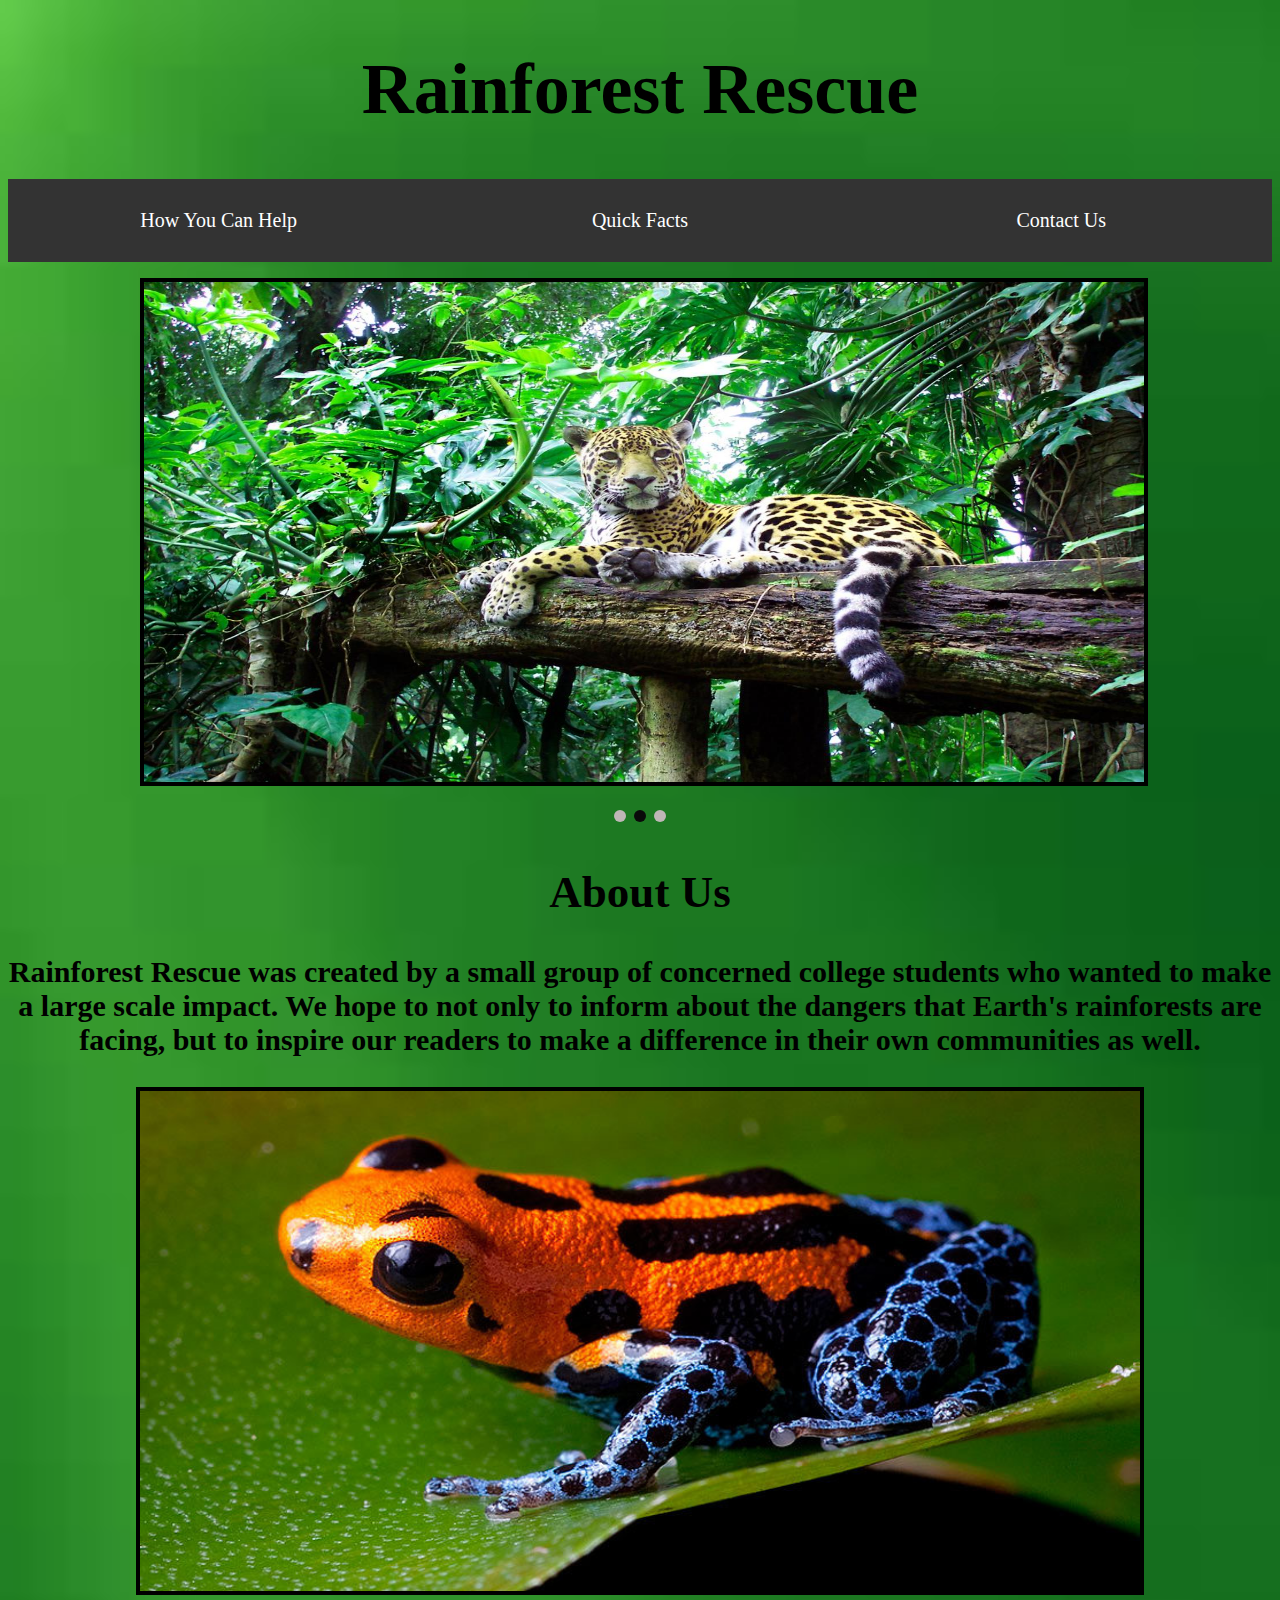
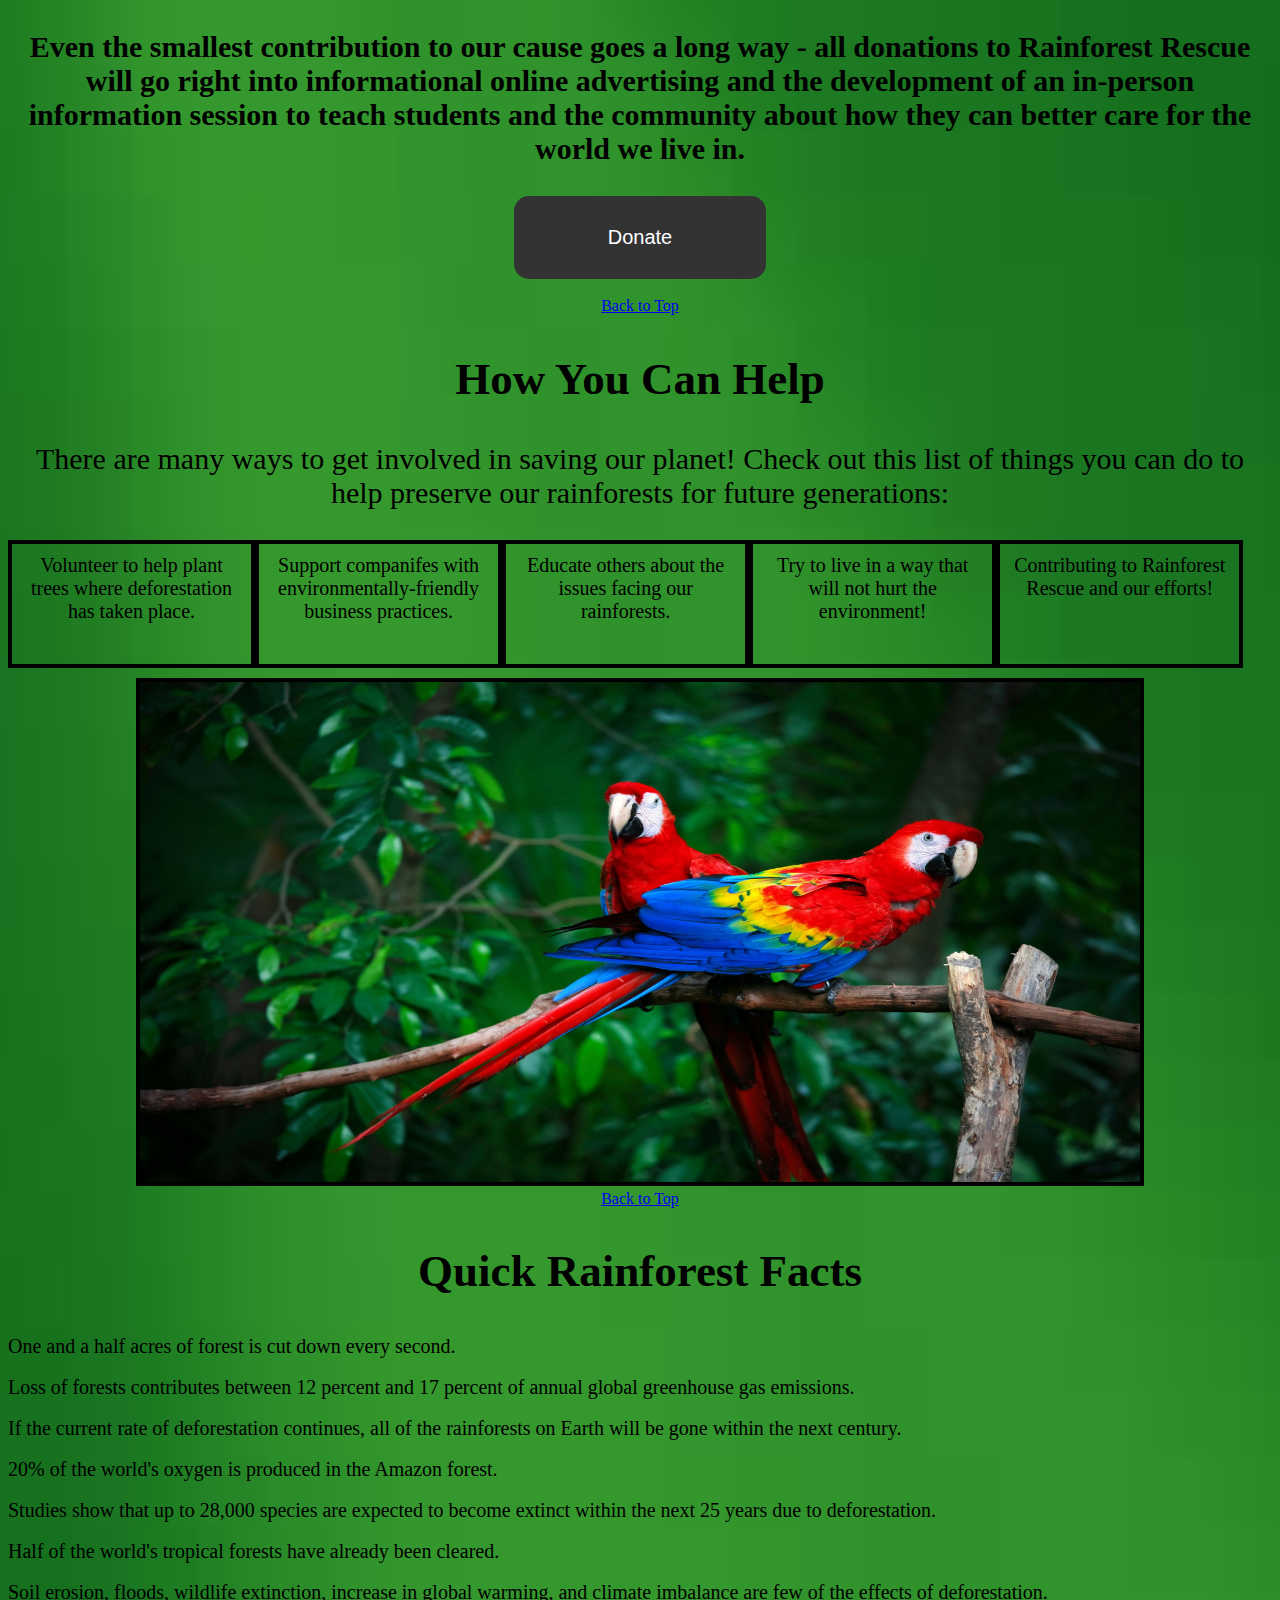
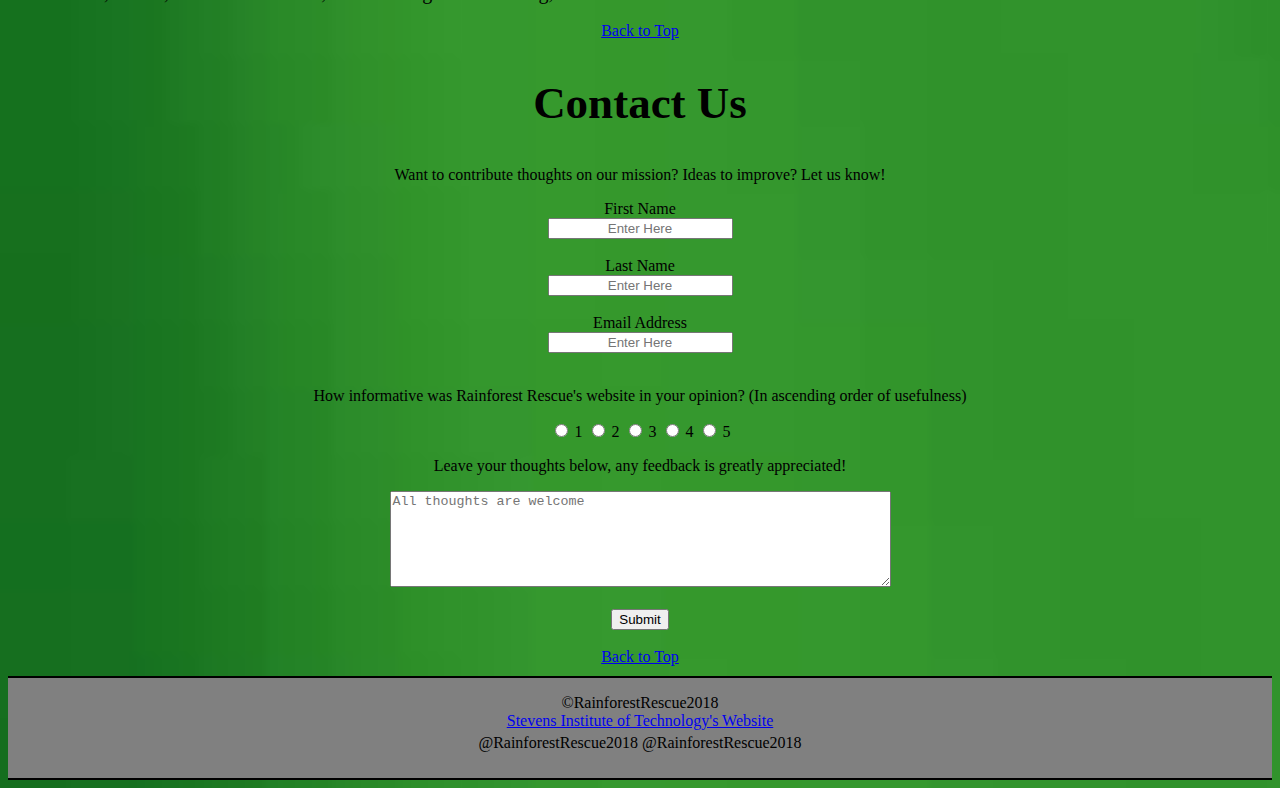
<file: index.html>
<!DOCTYPE html>

<html>
<head>
	<meta charset="utf-8">
	<title>Rainforest Rescue</title>
	<link rel="stylesheet" href="test.css"/>
	<link rel="stylesheet" href="https://fonts.googleapis.com/icon?family=Material+Icons">
	<link rel="stylesheet" href="https://use.fontawesome.com/releases/v5.5.0/css/all.css" integrity="sha384-B4dIYHKNBt8Bc12p+WXckhzcICo0wtJAoU8YZTY5qE0Id1GSseTk6S+L3BlXeVIU" crossorigin="anonymous">
	<script src="js.js"></script>

</head>
<a name="top"></a>
<body>
	<center>
	<h1 id="title">Rainforest Rescue</h1>
	<ul id="navbar">
		<li class="navbarF"><a href="#how_you_can_help">How You Can Help</a></li>
		<li class="navbarF"><a href="#quick_facts">Quick Facts</a></li>
		<li class="navbarF"><a href="#contact_us">Contact Us</a></li>
	</ul>
	<p>
	</p>
	<div class="slideshow-container">

	<div class="mySlides">
  	<img src="forest.jpg" style="width:1000px;height:500px;" border='4'>
	</div>

	<div class="mySlides">
  	<img src="forest2.jpg" style="width:1000px;height:500px;" border='4'>
	</div>

	<div class="mySlides">
  	<img src="forest3.jpg" style="width:1000px;height:500px;" border='4'>
	</div>

	</div>
	<br>

	<div style="text-align:center">
  	<span class="dot"></span> 
  	<span class="dot"></span> 
  	<span class="dot"></span> 
	</div>
	
    	<h2>About Us</h2>
        <h3>
        <p class="text">
        Rainforest Rescue was created by a small group of concerned college students who wanted to make a large scale impact. We hope to not only to inform about the dangers that Earth&#39;s rainforests are facing, but to inspire our readers to make a difference in their own communities as well. 
        </p>
	<img src="deer.jpg" style="width:1000px;height:500px;" border='4'>
        <p class="text"> Even the smallest contribution to our cause goes a long way - all donations to Rainforest Rescue will go right into informational online advertising and the development of an in-person information session to teach students and the community about how they can better care for the world we live in.
        </p>
        </h3>
	<button class="styleButton" id="donateButton" onclick="redirect()">Donate</button> <br><br>

	<a href="#top">Back to Top</a>

	<a name="how_you_can_help"></a>
    	<h2>How You Can Help</h2>   
	<p class="text"> There are many ways to get involved in saving our planet! Check out this list of things you can do to help preserve our rainforests for future generations: </p>

		<div class="boxedwords">Volunteer to help plant trees where deforestation has taken place.</div><div class="boxedwords">Support companifes with environmentally-friendly business practices.</div><div class="boxedwords">Educate others about the issues facing our rainforests.</div><div class="boxedwords">Try to live in a way that will not hurt the environment!</div><div class="boxedwords">Contributing to Rainforest Rescue and our efforts!</div> <br><br>
	
	<img src="moose.jpg" style="width:1000px;height:500px;" border='4'><br>
	<a href="#top">Back to Top</a>
	<a name="quick_facts"></a>
    	<h2>Quick Rainforest Facts</h2>
	</center>
	<ul2>
        	<li>One and a half acres of forest is cut down every second.</li><br>
        	<li>Loss of forests contributes between 12 percent and 17 percent of annual global greenhouse gas emissions.</li><br>
        	<li>If the current rate of deforestation continues, all of the rainforests on Earth will be gone within the next century.</li><br>
        	<li>20% of the world&#39;s oxygen is produced in the Amazon forest.</li><br>
        	<li>Studies show that up to 28,000 species are expected to become extinct within the next 25 years due to deforestation.</li><br>
        	<li>Half of the world&#39;s tropical forests have already been cleared.</li><br>
        	<li>Soil erosion, floods, wildlife extinction, increase in global warming, and climate imbalance are few of the effects of deforestation.</li><br>
	</ul2>
	<center>
	<a href="#top">Back to Top</a>

	<a name="contact_us"></a>
    	<h2>Contact Us</h2>
	<p>
	<form>
			
			<p> Want to contribute thoughts on our mission? Ideas to improve? Let us know! </p>
			
			First Name <br>
			<input type="text" name="firstname" placeholder="Enter Here" style="text-align: center;"> <br> <br> 
			
			Last Name <br>
			<input type="text", name="lastname" placeholder="Enter Here" style="text-align: center;"> <br> <br>
			
			Email Address <br>
			<input type="text", name="email" placeholder="Enter Here" style="text-align: center;"> <br> <br>
			
			
			<p> How informative was Rainforest Rescue's website in your opinion? (In ascending order of usefulness) </p>
			
			<input type="radio" name="rating" value="one"> 1
			<input type="radio" name="rating" value="two"> 2
			<input type="radio" name="rating" value="three"> 3
			<input type="radio" name="rating" value="four"> 4
			<input type="radio" name="rating" value="five"> 5
		
			<p> Leave your thoughts below, any feedback is greatly appreciated! </p>
			
			<textarea rows="6" cols="60" name="finalthoughts" placeholder="All thoughts are welcome" style="text-align: left;"></textarea> <br> <br>
				
			<button type="submit" onclick="printAlert()">Submit </button> <br> <br> 
	</form>  

	<a href="#top">Back to Top</a>
	</center>
	<div class="footer">
  		<p>&copyRainforestRescue2018<br/>
  		<a href="https://www.stevens.edu/">Stevens Institute of Technology's Website</a><br/>
  		<i class="fab fa-facebook" style="font-size:20px;color:blue"></i>@RainforestRescue2018
  		<i class="fab fa-twitter" style="font-size:20px;color:sky-blue"></i>@RainforestRescue2018
  		</p>
	</div>
</body>
</html>
</file>
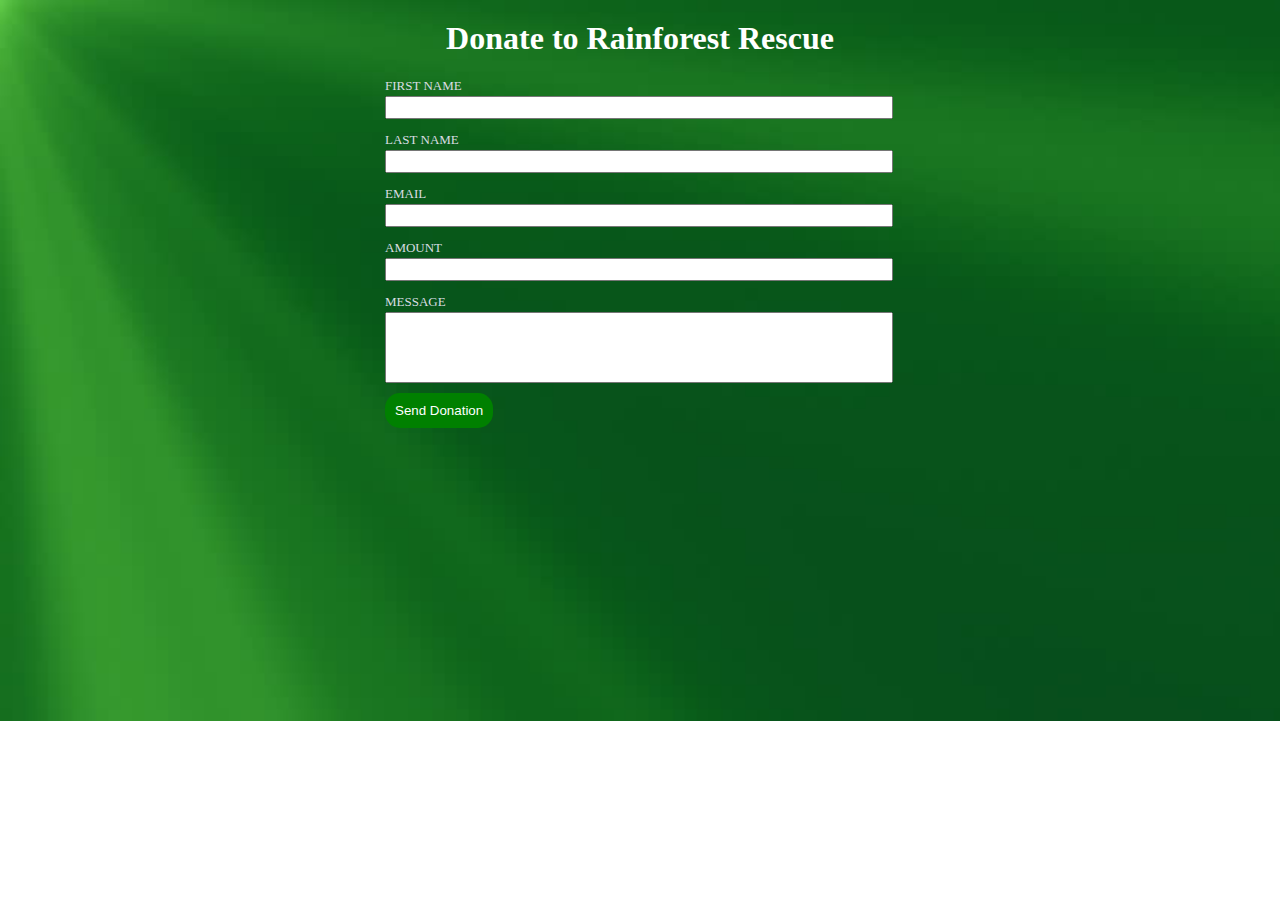
<file: Form.html>
<!DOCTYPE html>
<html>
  <head>
    <meta charset="UTF-8">
    <link rel="stylesheet" href="test.css"/>
    <title>Donate to Rainforest Rescue</title>
  </head>
  <script>
  	function donatePress() {
		alert("Thank you for supporting Rainforest Rescue!");
  	}

  </script>
  <body>
	<h1 id="formHeader">Donate to Rainforest Rescue</h1>
  	<form class="donateForm">
  		<div class="selection">
  			<p>FIRST NAME</p>
  				<input type="text" name="firstname">
  		</div>
  		  <div class="selection">
  			<p>LAST NAME</p>
  				<input type="text" name="lastname">
  		</div>
  		<div class="selection">
  			<p>EMAIL</p>
  				<input type="text" name="email">
  		<div class="selection">
  			<p>AMOUNT</p>
  				<input type="number" min="0.01" step="0.01" name="amount">
  		</div>
  		<div class="selection">
  			<p>MESSAGE</p>
  				<input type="text" name="message" id="message">
  		</div>
  	<button class="styleButton" id="formButton" onclick="donatePress()">Send Donation</button>

  		
  	</form>
  
  </body>
</html>
</file>
<file: test.css>
body {
    
	background-image: url("bg.jpg");
    
	background-repeat: no-repeat;
    
	font-family: Georgia, serif;
	
	-webkit-background-size: cover;
  	
	-moz-background-size: cover;
  	
	-o-background-size: cover;
  	
	background-size: cover;
  	
	top:0;
  	
	left:0;

	font-family: Trebuchet MS;
}


h2 {
	font-size: 45px
}

li {
	Trebuchet MS;
	font-size: 20px;

}

.text {
	font-family: Trebuchet MS;
	font-size: 30px;
}

#title {
	font-size: 72px;
	font-family: impact;
}
ul {
    
	list-style-type: none;
      
	padding: 0;
    
	overflow: hidden;
    
	background-color: #333;

}


li a {
    
	display: block;
    
	color: white;
      
	padding: 30px;
    
	text-decoration: none;
    

}



.navbarF {
	float: left;
	width: 33.33%;
}


ul a:hover {
    
	background-color: #111;

}


p {


}

.treebullet:before {
        font-family: "FontAwesome";
        content: "\f1bb"; 
}
.leaf:before {
	font-family: "FontAwesome";
	content: "\f06c";
}

.footer {
    border-top: 2px solid black;
    border-bottom: 2px solid black;
    height: 100px;
    left: 0;
    bottom: 0;
    width: 100%;
    background-color: gray;

    text-align: center;
    margin-top: 10px;
}
.styleButton {
	background: green;
	color: white;
	border: none;
	border-radius: 15px;
}

#donateButton {
	width: 20%;
	padding: 30px;
	font-size: 20px;
	transition: background 1s ease-out;
	background-color: #333;

}

#donateButton:hover {
	background: red;
}

#formButton {
	margin-top: 10px;
	padding: 10px;
}

.donateForm {
	margin: 0px auto;
	width: 520px;
	font-size: 13px;
	border: solid grey;
	font-family: "Verdana";
	padding-left: 10px;
	padding-bottom: 10px;
}

.selection {

}
.selection > p {
	margin-bottom: 2px;
	padding: 0px;
}
.selection > input {
	width: 500px;
	margin: 0 auto;
	padding: 2px;
}
#message {
	padding-bottom: 50px;
}
.boxedwords {
	width: 17.33%;
	height: 100px;
	border: 4px solid black;
	padding: 10px;
	float: left;
	margin-bottom: 10px;
	font-size: 20px;
	font-family: Trebuchet MS;

}

#formHeader {
	color: white;
	margin-top: 20px;
	text-align: center;
}
.donateForm {
	margin: 0px auto;
	width: 520px;
	font-size: 13px;
	border: solid grey;
	font-family: "Verdana";
	padding-left: 10px;
	padding-bottom: 10px;
	color: #d9dde2;
	border: none;

}
.slideshow-container {
  max-width: 1000px;
  position: relative;
  margin: auto;
}

.dot {
  height: 12px;
  width: 12px;
  margin: 2px;
  background-color: #bfb7b7;
  border-radius: 50%;
  display: inline-block;
}

.active {
  background-color: #0a0a0a;
}


/* On smaller screens, decrease text size */
@media only screen and (max-width: 300px) {
  .text {font-size: 11px}
}
</file>
